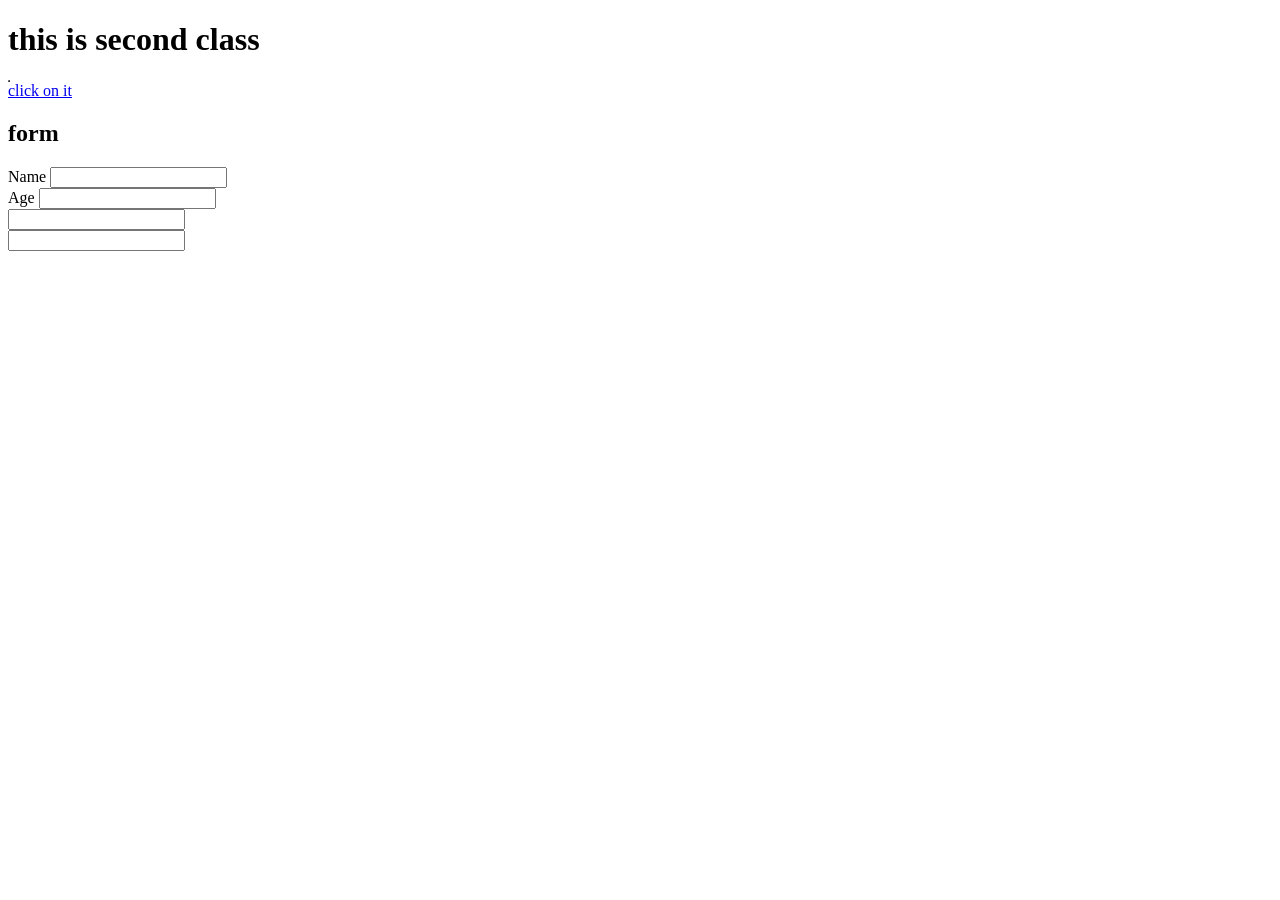
<file: Month-1/Week-1/Day-3/index.html>
<!DOCTYPE html>
<html lang="en">
<head>
    <meta charset="UTF-8">
    <meta name="viewport" content="width=device-width, initial-scale=1.0">
    <title>Document</title>
</head>
<body>
    <h1>this is second class</h1>
    <table border="1">
        <tr>

        </tr>

    </table>
    <a href="https://upload.wikimedia.org/wikipedia/commons/thumb/7/71/Ophionereis_reticulata_1.jpg/960px-Ophionereis_reticulata_1.jpg"></a> 
    <a href="https://flipkart.com" target="_blank"> click on it</a>

    <h2>form</h2>
    <form >
        <label for="name-input">Name</label>
        <input type="text" id="name-input"> <br>
        <label for="">Age</label>
        <input type="number">  <br>
        <input type="email">  <br>
        <input type="password">  <br>


    </form>
</body>
</html>
</file>
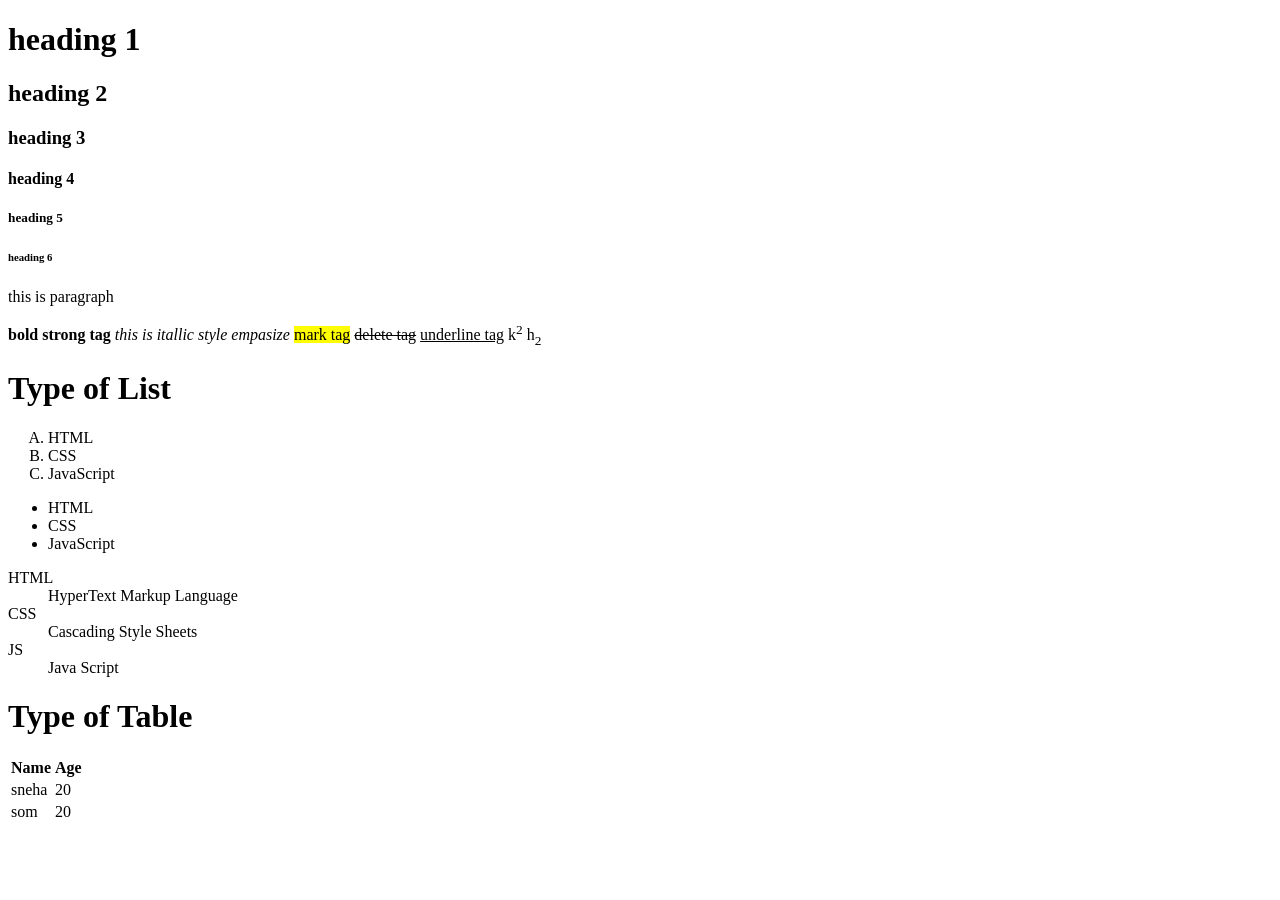
<file: Month-1/Week-1/Day-2/Practice/index.html>
<!DOCTYPE html>
<html lang="en">
<head>
    <meta charset="UTF-8">
    <meta name="viewport" content="width=device-width, initial-scale=1.0">
    <title>Document</title>
</head>
<body>
    <h1>heading 1</h1>
    <h2>heading 2</h2>
    <h3>heading 3</h3>
    <h4>heading 4</h4>
    <h5>heading 5</h5>
    <h6>heading 6</h6>

    <p>this is paragraph</p>
    <b>bold</b>
    <strong>strong tag</strong>
    <i>this is itallic style</i>
    <em>empasize</em>
    <mark>mark tag</mark>
    <del>delete tag</del>
    <u>underline tag</u>
    k<sup>2</sup>
    h<sub>2</sub>
    

    <h1>Type of List </h1>
        <ol type="A">
            <li>HTML</li>
            <li>CSS</li>
            <li>JavaScript</li>
        </ol>
        <ul>
            <li>HTML</li>
            <li>CSS</li>
            <li>JavaScript</li>
        </ul>
        <dl>
            <dt>HTML</dt>
            <dd>HyperText Markup Language</dd>
            <dt>CSS</dt>
            <dd>Cascading Style Sheets</dd>
            <dt>JS</dt>
            <dd>Java Script</Script></dd>
        </dl> 
    

    <h1>Type of Table</h1>
        <table>
            <tr>
            <th>Name</th>
            <th>Age</th>
            </tr>

            <tr>
            <td>sneha</td>
            <td>20</td>
            </tr>
            <tr>
            <td>som</td>
            <td>20</td>
            </tr>
        </table>

</body>
</html>
</file>
